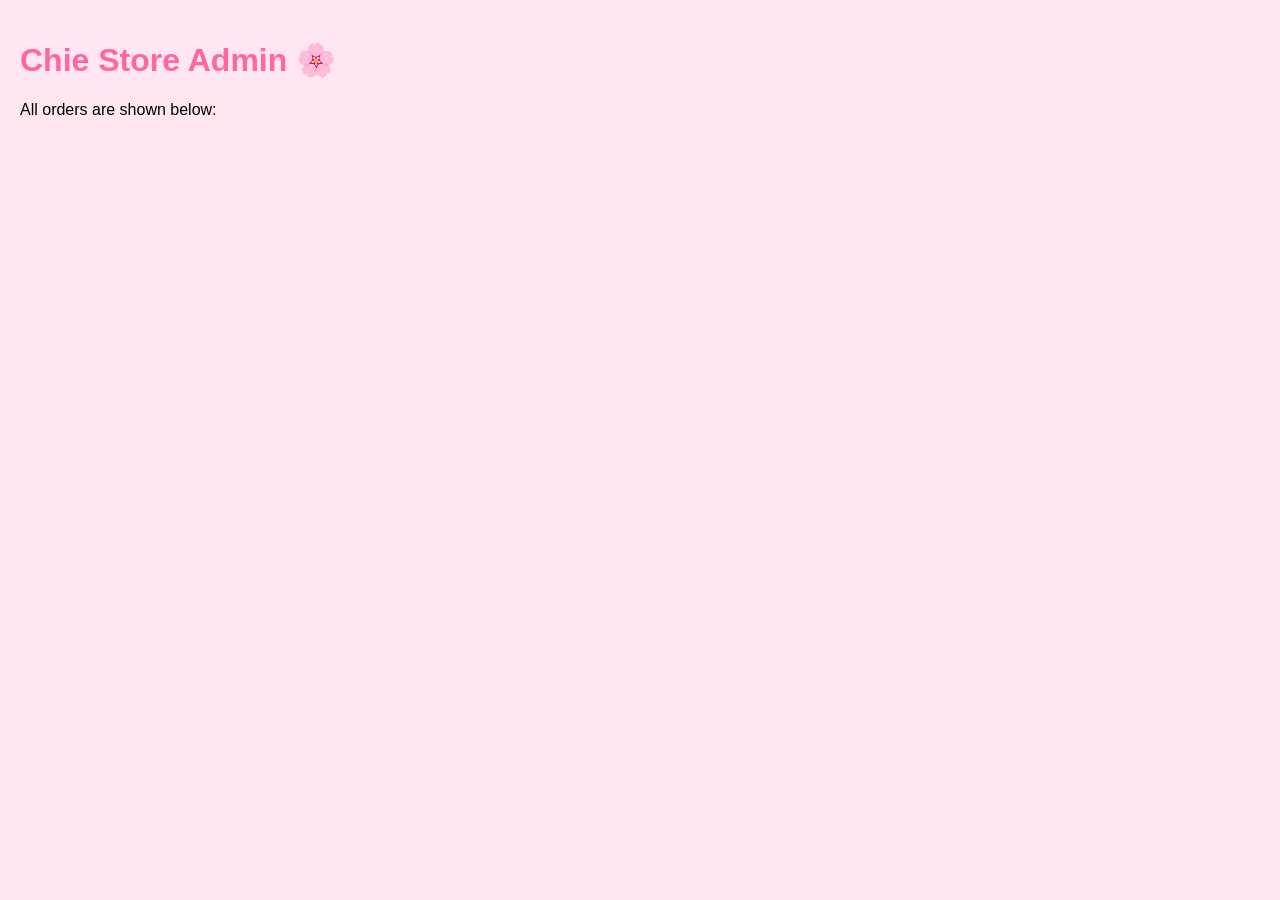
<file: admin.html>
<!DOCTYPE html>
<html lang="en">
<head>
    <meta charset="UTF-8">
    <title>Chie Store - Admin Panel</title>

    <!-- Link CSS -->
    <link rel="stylesheet" href="style.css">

    <!-- Link JS (Supabase + store logic) -->
    <script type="module" src="script.js"></script>

    <style>
        body {
            background-color: #ffe6f0;
            font-family: Arial, sans-serif;
            padding: 20px;
        }
        h1 {
            color: #ff66a3;
        }
        #orders div {
            background: #fff0f6;
            border: 1px solid #ffb3d1;
            border-radius: 8px;
            padding: 10px;
            margin: 5px 0;
        }
    </style>
</head>
<body>
    <h1>Chie Store Admin 🌸</h1>
    <p>All orders are shown below:</p>

    <div id="orders">
        <!-- Orders from Supabase will load here -->
    </div>
<script type="module" src="script.js"></script>
</body>
</html>
</file>
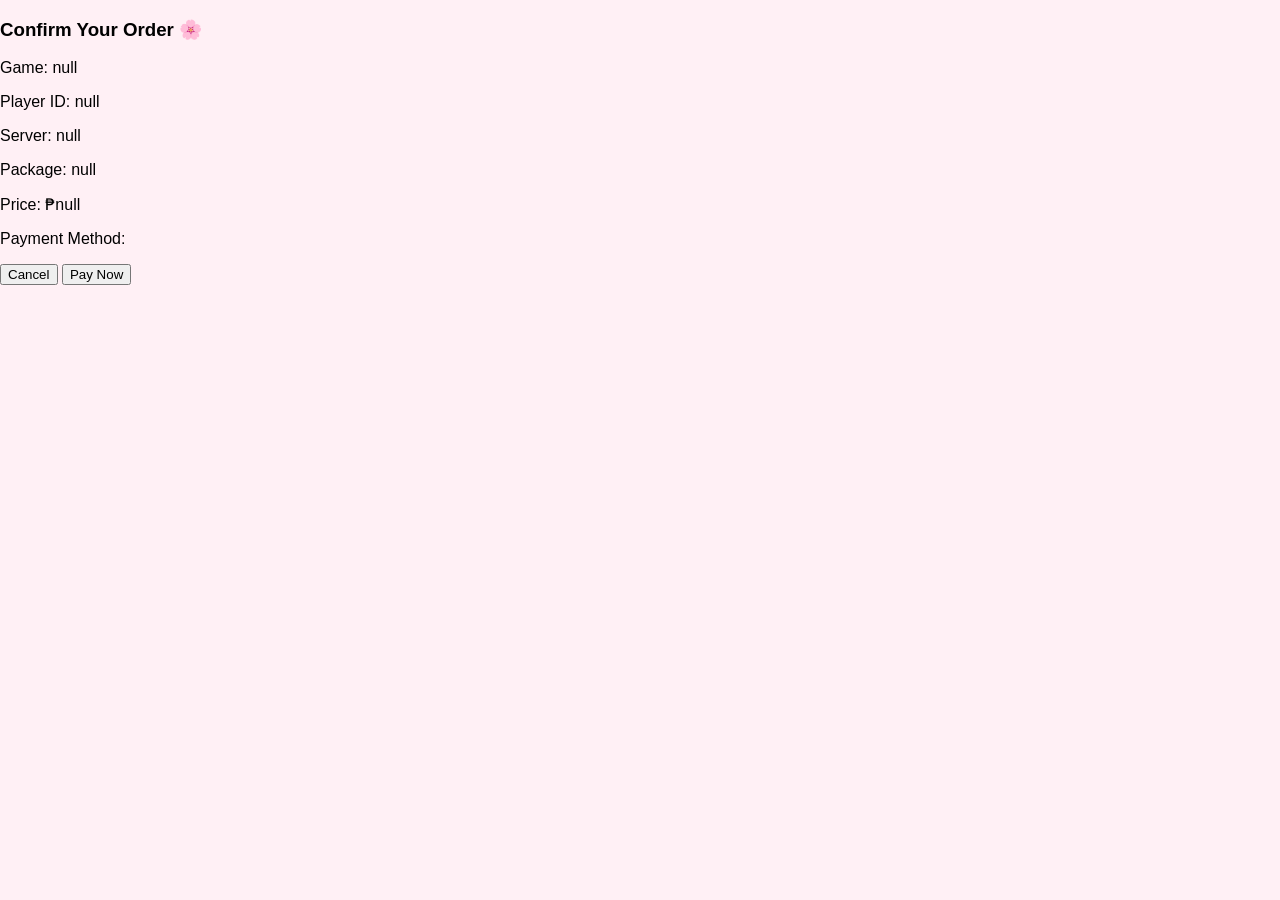
<file: checkout.html>
<!DOCTYPE html>
<html lang="en">
<head>
<meta charset="UTF-8">
<title>Chie Store - Checkout 🌸</title>
<link rel="stylesheet" href="style.css">
</head>
<body>

<!-- The semi-transparent background to simulate modal -->
<div id="checkoutModal">
  <div class="modal-card">
    <h3>Confirm Your Order 🌸</h3>
    <p id="game"></p>
    <p id="player"></p>
    <p id="server"></p>
    <p id="package"></p>
    <p id="price"></p>
    <p>Payment Method: <span id="payment"></span></p>
    <div class="modal-buttons">
      <button id="cancelBtn">Cancel</button>
      <button id="payNowBtn">Pay Now</button>
    </div>
  </div>
</div>

<script>
  // Get URL parameters
  const params = new URLSearchParams(window.location.search)
  const data = {
    game: params.get("game"),
    player: params.get("player"),
    server: params.get("server"),
    package: params.get("package"),
    price: params.get("price"),
    payment: params.get("payment")
  }

  // Fill modal info
  document.getElementById("game").innerText = `Game: ${data.game}`
  document.getElementById("player").innerText = `Player ID: ${data.player}`
  document.getElementById("server").innerText = `Server: ${data.server}`
  document.getElementById("package").innerText = `Package: ${data.package}`
  document.getElementById("price").innerText = `Price: ₱${data.price}`
  document.getElementById("payment").innerText = data.payment

  const modal = document.getElementById("checkoutModal")
  const cancelBtn = document.getElementById("cancelBtn")
  const payNowBtn = document.getElementById("payNowBtn")

  // Cancel button goes back to game page
  cancelBtn.onclick = () => {
    window.history.back()
  }

  // Pay Now confirms order
  payNowBtn.onclick = () => {
    alert("Order Confirmed! 🌸")
    window.location.href = `${data.game.toLowerCase()}.html`
  }
</script>

</body>
</html>
</file>
<file: style.css>
/* ----------------------------- */
/* GENERAL PAGE STYLES */
body {
  font-family: Arial, sans-serif;
  background: #fff0f5;
  margin: 0;
  padding: 0;
}

/* Top Navigation */
.top-nav {
  background: #ff66a3;
  color: white;
  padding: 12px 16px;
  font-size: 20px;
  font-weight: bold;
  text-align: center;
  box-shadow: 0 3px 6px rgba(0,0,0,0.1);
}

/* Banner */
.banner {
  text-align: center;
  padding: 16px;
}
.banner img {
  width: 100%;
  max-width: 600px;
  border-radius: 12px;
}
.banner-desc {
  margin-top: 8px;
  font-size: 14px;
  color: #333;
}

/* Section headings */
section h2 {
  margin-left: 12px;
  font-size: 16px;
  color: #333;
  margin-bottom: 8px;
}

/* Input fields */
input[type=text], input[type=email] {
  width: calc(100% - 24px);
  padding: 10px;
  margin: 8px 12px;
  border-radius: 8px;
  border: 1px solid #ffb3d1;
  font-size: 14px;
}

/* ----------------------------- */
/* DIAMOND PACKAGES GRID */
.packages-grid {
  display: grid;
  grid-template-columns: repeat(auto-fit, minmax(120px, 1fr));
  gap: 16px;
  margin: 12px;
}

/* Individual package card */
.package {
  border-radius: 12px;
  padding: 16px 8px;
  text-align: center;
  cursor: pointer;
  transition: transform 0.2s, box-shadow 0.2s, border-color 0.2s;
  border: 2px solid transparent;

  display: flex;
  flex-direction: column;
  justify-content: space-between; /* price sticks at bottom */
  height: 180px; /* uniform height */
}
.package img {
  width: 100px;
  height: 100px;
  object-fit: contain;
  margin: 0 auto 8px auto;
}
.package .package-name {
  font-weight: bold;
  font-size: 14px;
  margin-bottom: 12px; /* space between name and price */
  color: #333;
}
.package .package-price {
  font-weight: bold;
  font-size: 16px;
  color: #ff3385;
  margin-top: auto; /* push to bottom */
}

/* Hover & selection */
.package.selected {
  border-color: #ff3385;
  box-shadow: 0 6px 15px rgba(255,51,133,0.4);
}
.package:hover {
  transform: translateY(-5px) scale(1.03);
  box-shadow: 0 6px 15px rgba(255,51,133,0.3);
}
.package:active {
  transform: scale(0.97);
}

/* ----------------------------- */
/* PAYMENT BUTTONS */
.payment-buttons {
  display: flex;
  gap: 12px;
  margin: 12px;
  flex-wrap: wrap;
}
.payment-btn {
  flex: 1;
  padding: 10px;
  border-radius: 8px;
  border: 1px solid #ffb3d1;
  background: #ffe6f0;
  cursor: pointer;
  transition: transform 0.15s, background 0.2s, box-shadow 0.2s;
  font-size: 14px;
}
.payment-btn:hover {
  background: #ffb3d1;
  border-color: #ff66a3;
  transform: scale(1.03);
  box-shadow: 0 4px 12px rgba(255,51,133,0.3);
}
.payment-btn:active {
  transform: scale(0.97);
  box-shadow: 0 2px 6px rgba(255,51,133,0.2);
}
.payment-btn.selected {
  background: #ff66a3;
  color: white;
}

/* ----------------------------- */
/* BUY NOW BUTTON */
#buyNowBtn {
  background: #ff66a3;
  color: white;
  border: none;
  padding: 12px 20px;
  border-radius: 8px;
  font-size: 16px;
  cursor: pointer;
  display: block;
  width: calc(100% - 24px);
  margin: 16px 12px;
  transition: transform 0.2s, box-shadow 0.2s, background 0.2s;
}
#buyNowBtn:hover {
  background: #ff3385;
  transform: scale(1.05);
  box-shadow: 0 6px 15px rgba(255,51,133,0.4);
}
#buyNowBtn:active {
  transform: scale(0.98);
  box-shadow: 0 3px 8px rgba(255,51,133,0.3);
}

/* ----------------------------- */
/* RESPONSIVE ADJUSTMENTS */
@media screen and (max-width: 480px) {
  .package img {
    width: 80px;
    height: 80px;
  }
  .package {
    height: 160px;
  }
}
</file>
